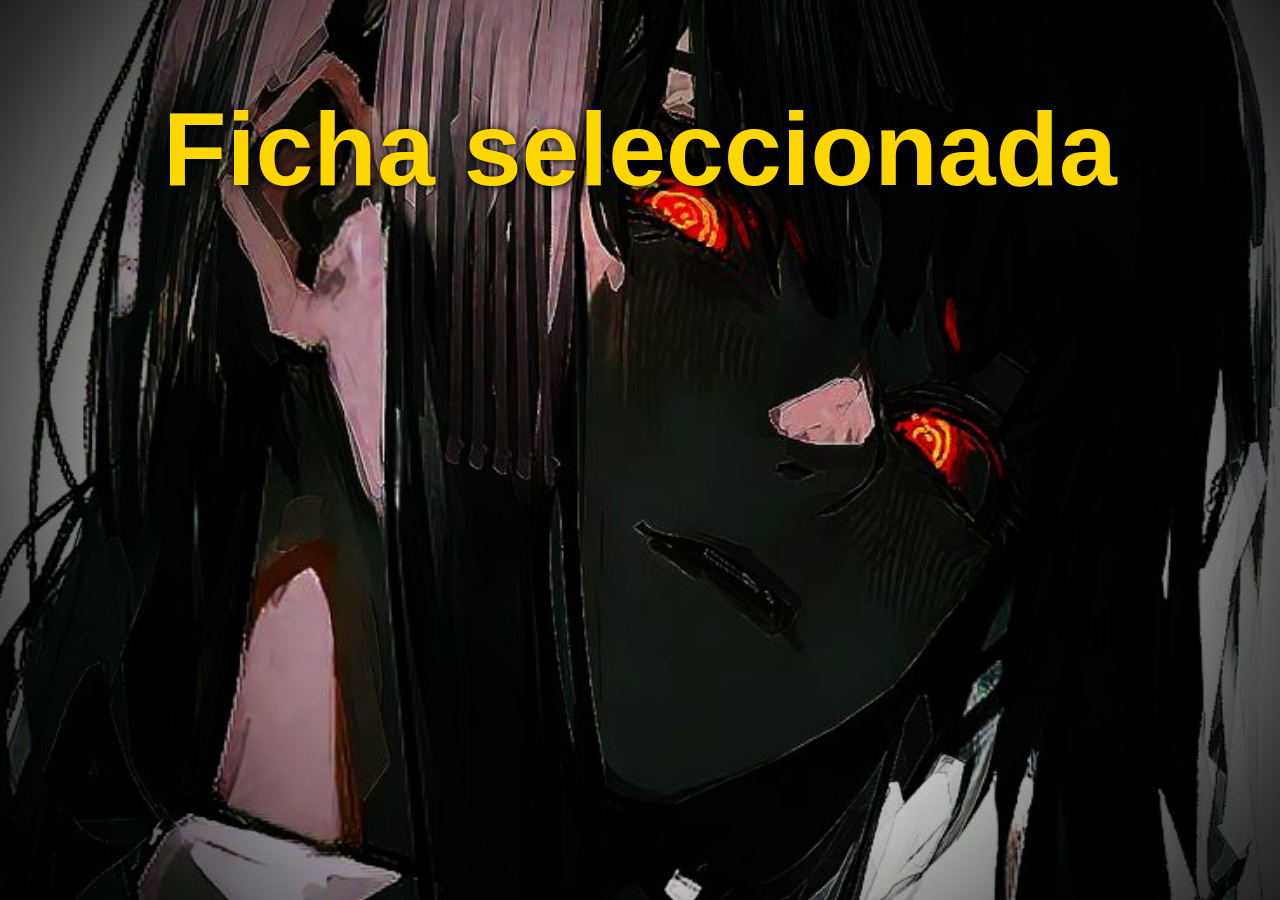
<file: ficha.html>
<!DOCTYPE html>
<html lang="es">
<head>
  <meta charset="UTF-8">
  <title>Ficha dinámica</title>
  <link rel="stylesheet" href="index.css">
  <style>
  pre {
  white-space: pre-wrap;     
  word-wrap: break-word;     
  overflow-wrap: break-word; 
  max-width: 100%;           
}
</style>
</head>
<body>
  <h1 class="titulo">Ficha seleccionada</h1>

  <div id="ficha-container">
    <div id="contenido"></div>
  </div>

  <script>
    const params = new URLSearchParams(window.location.search);
    const nombre = params.get('nombre');

    if (nombre) {
      fetch('./fichas/' + nombre + '.txt')
        .then(r => r.text())
        .then(texto => {
          document.getElementById('contenido').innerHTML = "<pre>" + texto + "</pre>";
        });
    }
  </script>
</body>
</html>
</file>
<file: index.css>
body {
  font-family: 'Segoe UI', sans-serif;
  color: #ffffff;
  margin: 0;
  padding: 20px;
  background-image: url("./fondo.jpg");
  background-size: cover;
  background-position: center center;
  background-attachment: fixed;
  text-align: center;
  text-shadow: 
    -1px -1px 0 black,
     1px -1px 0 black,
    -1px  1px 0 black,
     1px  1px 0 black;
}

#fichas-container {
  position: absolute;      /* se coloca sobre el fondo */
  top: 150px;              /* ajusta según el título */
  left: 0;
  right: 0;
  bottom: 0;
  margin: auto;
  width: 90%;              /* ancho del área de fichas */
  height: 70%;             /* alto del área de fichas */
  overflow-y: auto;        /* scroll vertical independiente */
  overflow-x: hidden;      /* evita scroll horizontal */
  background: transparent; /* invisible, no tapa el fondo */
}

.titulo {
  font-size: 6.5em;
  color: #FFD700;
  text-shadow: 1px 1px 8px #000;
  margin-bottom: 20px;
}

table {
  margin: auto;
  border-collapse: separate;
  border-spacing: 20px;
  width: 100%;
}

td {
  padding: 15px;
  border: none;
  width: 150px;
  border-radius: 10px;
  text-align: center;
  vertical-align: middle;
}

.ficha img {
  display: block;
  margin: 0 auto 10px;
  border-radius: 8px;
  box-shadow: 0 0 15px #0f3460;
  width: 300px;   /* ajusta el tamaño */
  height: 300px;
}

.ficha p {
  font-size: 1.2em;        /* aumenta el tamaño relativo */
  margin: 5px 0 0;         /* espacio arriba */
}

.ficha p a {
  font-size: 1.2em;        /* asegura que el enlace también sea grande */
  text-decoration: none;
  color: #ffffff;
  font-weight: bold;
  transition: color 0.3s;
  text-shadow: 
    -1px -1px 0 black,
     1px -1px 0 black,
    -1px  1px 0 black,
     1px  1px 0 black;
}

#ficha-container {
  position: absolute;
  top: 150px;       /* debajo del título */
  left: 0;
  right: 0;
  bottom: 0;
  margin: auto;
  width: 80%;       /* ancho del área */
  height: 70%;      /* alto del área */
  overflow-y: auto; /* scroll independiente */
  background: transparent;
  text-align: center;
}

#ficha-container pre {
  font-size: 1.9em;   /* tamaño legible del texto */
  color: #ffffff;
  text-shadow: 
    -1px -1px 0 black,
     2px -1px 0 black,
    -1px  2px 0 black,
     2px  2px 0 black;
  white-space: pre-wrap;
  word-wrap: break-word;
  overflow-wrap: break-word;
}

#ficha-container img {
  max-width: 300px;   /* controla tamaño de imagen */
  height: auto;
  border-radius: 10px;
  box-shadow: 0 0 15px #0f3460;
  margin-bottom: 20px;
}

#ficha-container p {
  font-size: 2.5em;
  color: #ffffff;
  text-shadow: 
    -1px -1px 0 black,
     2px -1px 0 black,
    -1px  2px 0 black,
     2px  2px 0 black;
}
</file>
